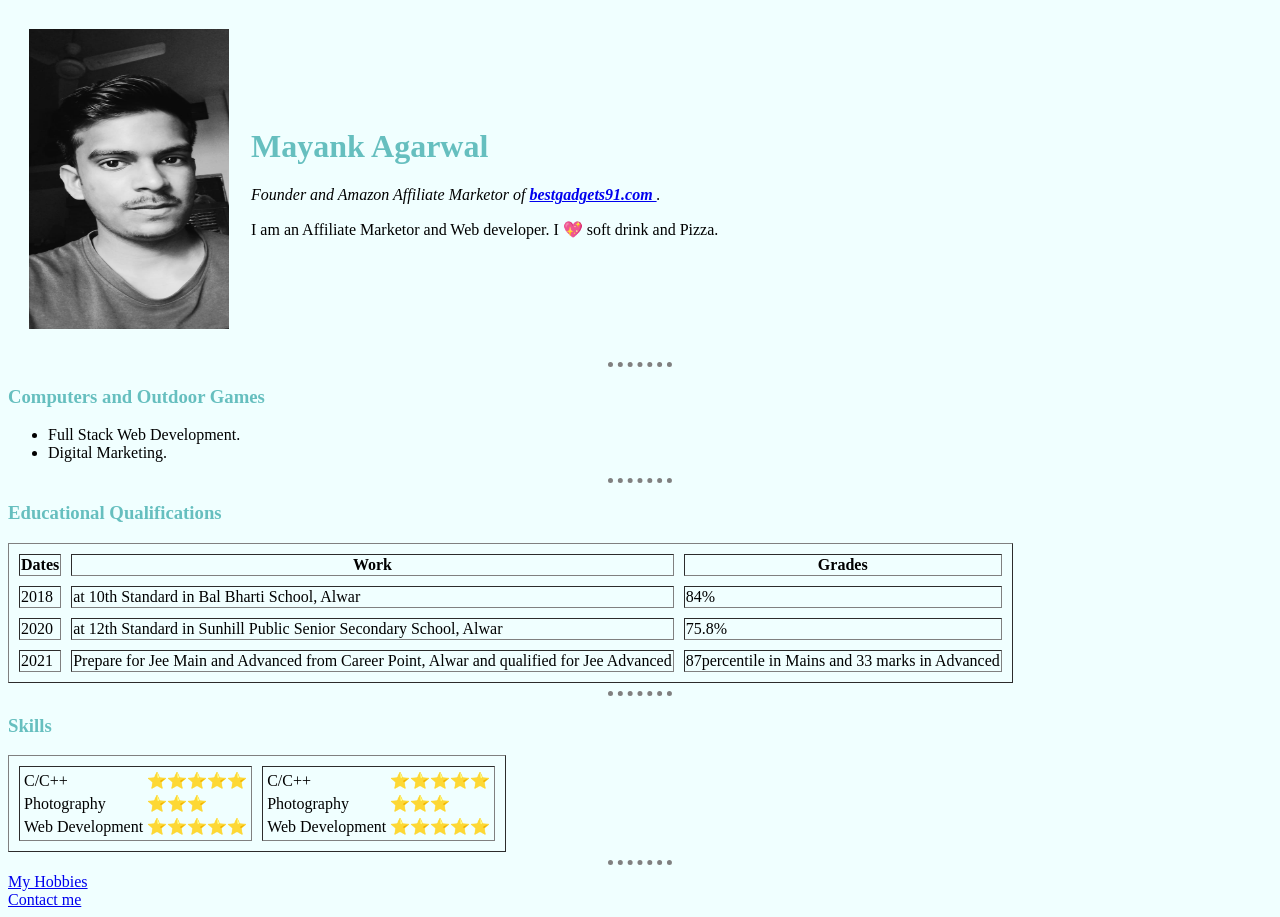
<file: index.html>
<!DOCTYPE html>
<html lang="en">
<head>
    <meta charset="UTF-8">
    <meta http-equiv="X-UA-Compatible" content="IE=edge">
    <meta name="viewport" content="width=device-width, initial-scale=1.0">
    <title>Mayank's Personal website</title>
    <link rel="stylesheet" href="Css/styles.css">
</head>
<body>
    <table cellspacing="20">
        <tr>
            <td><img width ="200" height="300" src="Mayank profile image.jpg" alt="This is an image"></td>
            <td><h1>Mayank Agarwal</h1>
           <p><em>Founder and Amazon Affiliate Marketor of <strong><a href="https://www.bestgadgets91.com">bestgadgets91.com </a> </strong>.</em></p>
            <p>I am an Affiliate Marketor and Web developer. I 💖 soft drink and Pizza.</p></td>
        </tr>
    </table>
    <hr>
    <h3>Computers and Outdoor Games</h3>
    <ul>
        <li>Full Stack Web Development.</li>
        <li>Digital Marketing.</li>
    </ul>
    <hr>
    <h3>Educational Qualifications</h3>
    <table border="1" cellspacing="10">
      <thead>
        <tr>
        <th>Dates</th>
        <th>Work</th>
        <th>Grades</th>
        </tr>
      </thead>
      <tbody>
        <tr>
            <td>2018</td>
            <td>at 10th Standard in Bal Bharti School, Alwar</td>
            <td>84%</td>
        </tr>
        <tr>
            <td>2020</td>
            <td>at 12th Standard in Sunhill Public Senior Secondary School, Alwar</td>
            <td>75.8%</td>
        </tr>
        <tr>
            <td>2021</td>
            <td>Prepare for Jee Main and Advanced from Career Point, Alwar and qualified for  Jee Advanced</td>
            <td>87percentile in Mains and 33 marks in Advanced</td>
        </tr>
      </tbody>
    </table>
    <hr>
    <h3>Skills</h3>
    <table border="1" cellspacing="10">
        <tr>
            <td>
                <table>
                       <tr>
        <td>C/C++</td>
        <td>⭐⭐⭐⭐⭐</td>
       </tr>
        <tr>
            <td>Photography</td>
        <td>⭐⭐⭐</td>
       </tr>
       <tr>
        <td>Web Development</td>
        <td>⭐⭐⭐⭐⭐</td>
       </tr>
    </table>
    </td>
    <td>
        <table>
            <tr>
                <td>C/C++</td>
                <td>⭐⭐⭐⭐⭐</td>
               </tr>
                <tr>
                    <td>Photography</td>
                <td>⭐⭐⭐</td>
               </tr>
               <tr>
                <td>Web Development</td>
                <td>⭐⭐⭐⭐⭐</td>
               </tr>
        </table>
    </td>
    </tr>
    </table>
    <hr>
<a href="hobbies.html">My Hobbies</a>
<br>
<a href="Contact-me.html">Contact me</a>

</body>
</html>
</file>
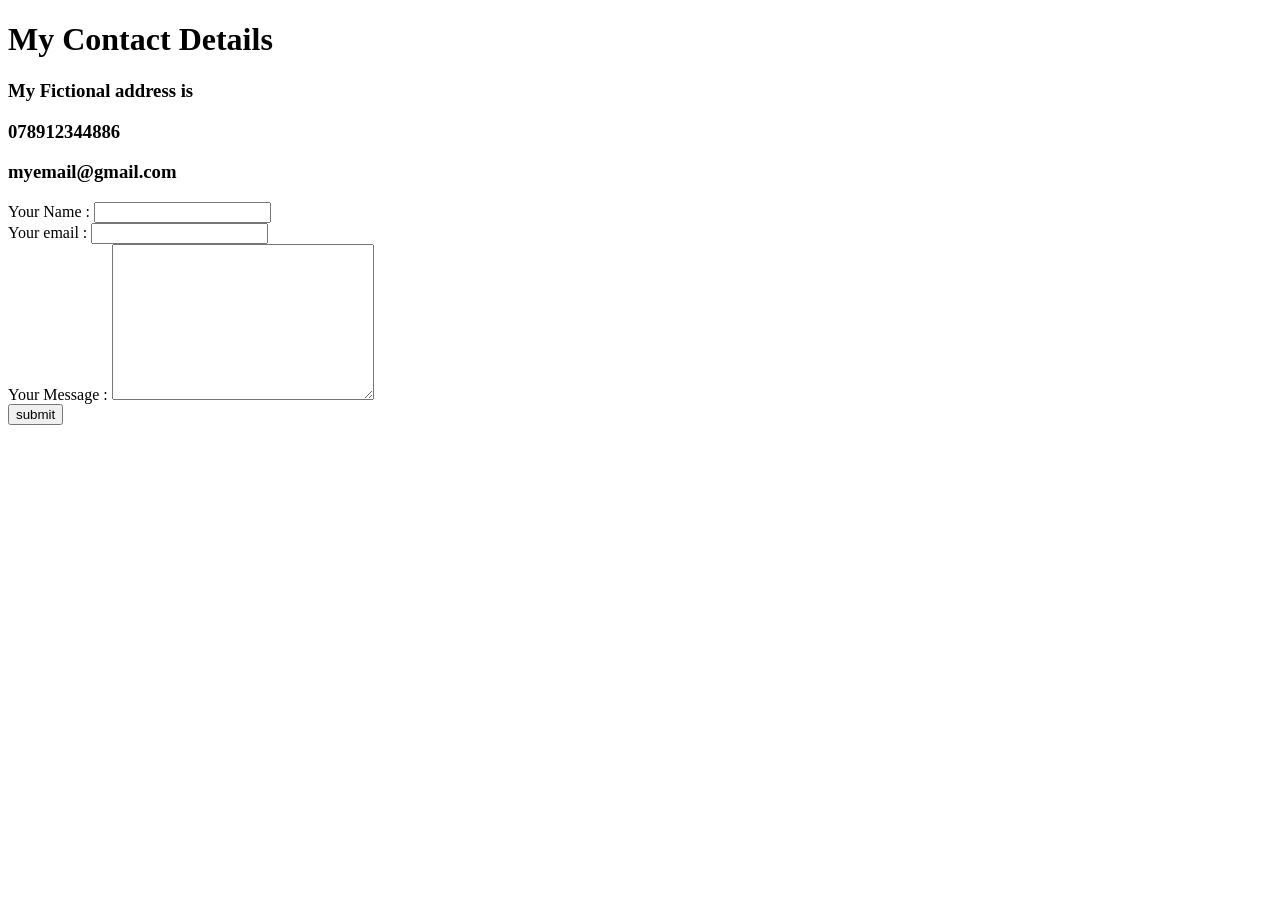
<file: Contact-me.html>
<!DOCTYPE html>
<html lang="en">
<head>
    <meta charset="UTF-8">
    <meta http-equiv="X-UA-Compatible" content="IE=edge">
    <meta name="viewport" content="width=device-width, initial-scale=1.0">
    <title>Contact me</title>
</head>
<body>
    <h1>My Contact Details</h1>
    <h3>My Fictional address is </h3>
    <h3>078912344886</h3>
    <h3>myemail@gmail.com</h3>
    <form action="mailto:scientistmayankagarwal1@gmail.com" method="post" enctype="text/plain">
        <label> Your Name : <input type="text" name="name" id="name"></label><br>
         <label>Your email : <input type="email" name="email" id="email"></label><br>
         <label>Your Message : <textarea name="Message" id="Message" cols="30" rows="10"></textarea></label><br>
        <label><input type="submit" value="submit"></label>  
    </form>
</body>
</html>
</file>
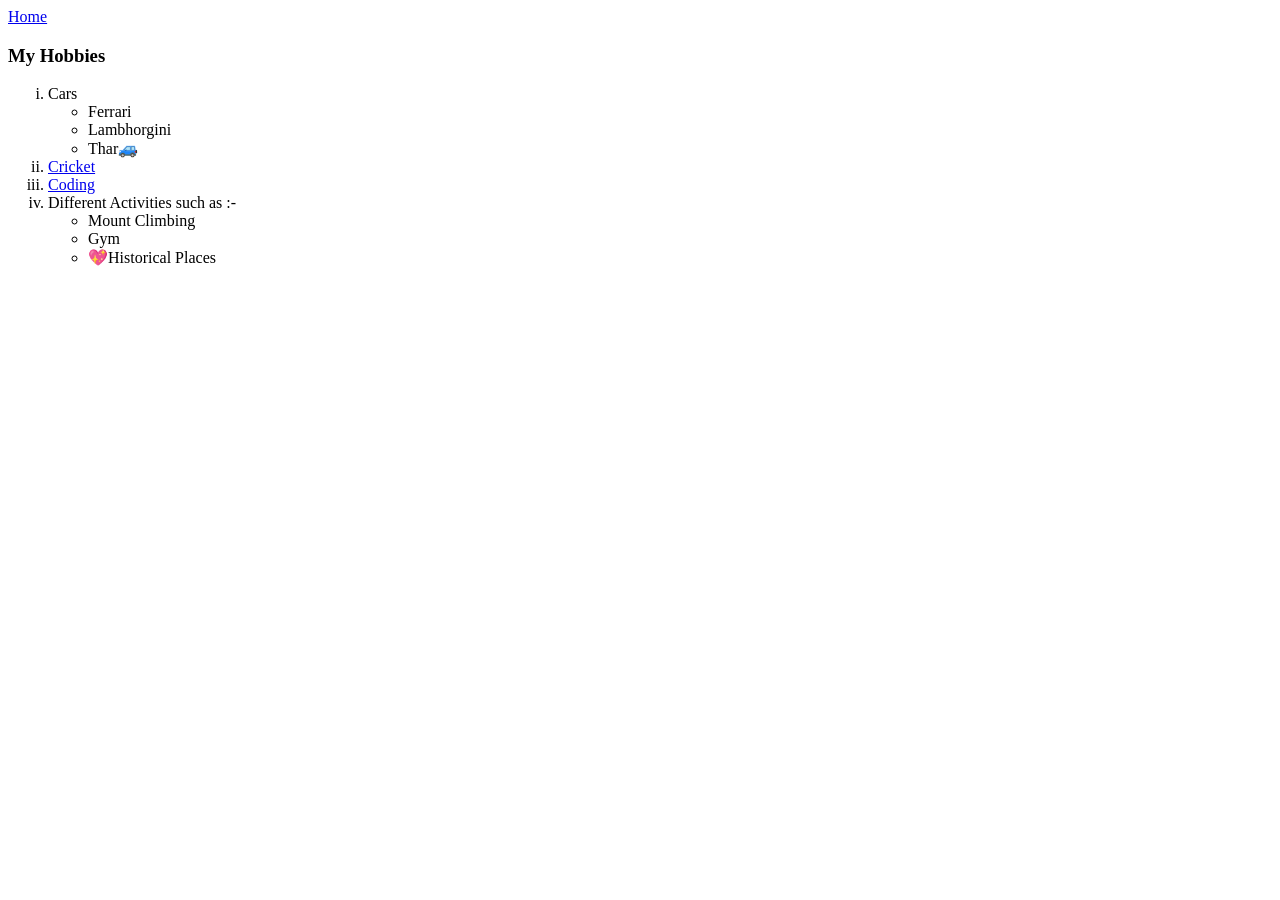
<file: hobbies.html>
<!DOCTYPE html>
<html lang="en">
<head>
    <meta charset="UTF-8">
    <meta http-equiv="X-UA-Compatible" content="IE=edge">
    <meta name="viewport" content="width=device-width, initial-scale=1.0">
    <title>Angela Hobbies</title>
</head>
<body>
    <a href="index.html">Home</a>
    <h3> My Hobbies</h3>
    <ol type="i">
     <li>Cars</li>
     <ul>
        <li>Ferrari</li>
        <li>Lambhorgini</li>
        <li>Thar🚙</li>
     </ul>
     <li><a href="https://www.espncricinfo.com/">Cricket</a></li>
     <li><a href="https://try.codecademy.com/skill-path-code-foundations?utm_source=google&utm_medium=paid-search&utm_campaign=postclick&utm_content=path-code-foundations&utm_source=google&utm_medium=paid-search&utm_campaign=postclick&utm_content=path-code-foundations&gclid=Cj0KCQjw8uOWBhDXARIsAOxKJ2Ec9Wv9IxXT_ynGkD8LSQSUHCMbT_oXjpoLX9dvot8TJO61PjKZLSQaAt18EALw_wcB">Coding</a></li>
     <li>Different Activities such as :- </li>
     <ul>
        <li>Mount Climbing</li>
        <li>Gym</li>
        <li>💖Historical Places</li>
     </ul>
    </ol>
</body>
</html>
</file>
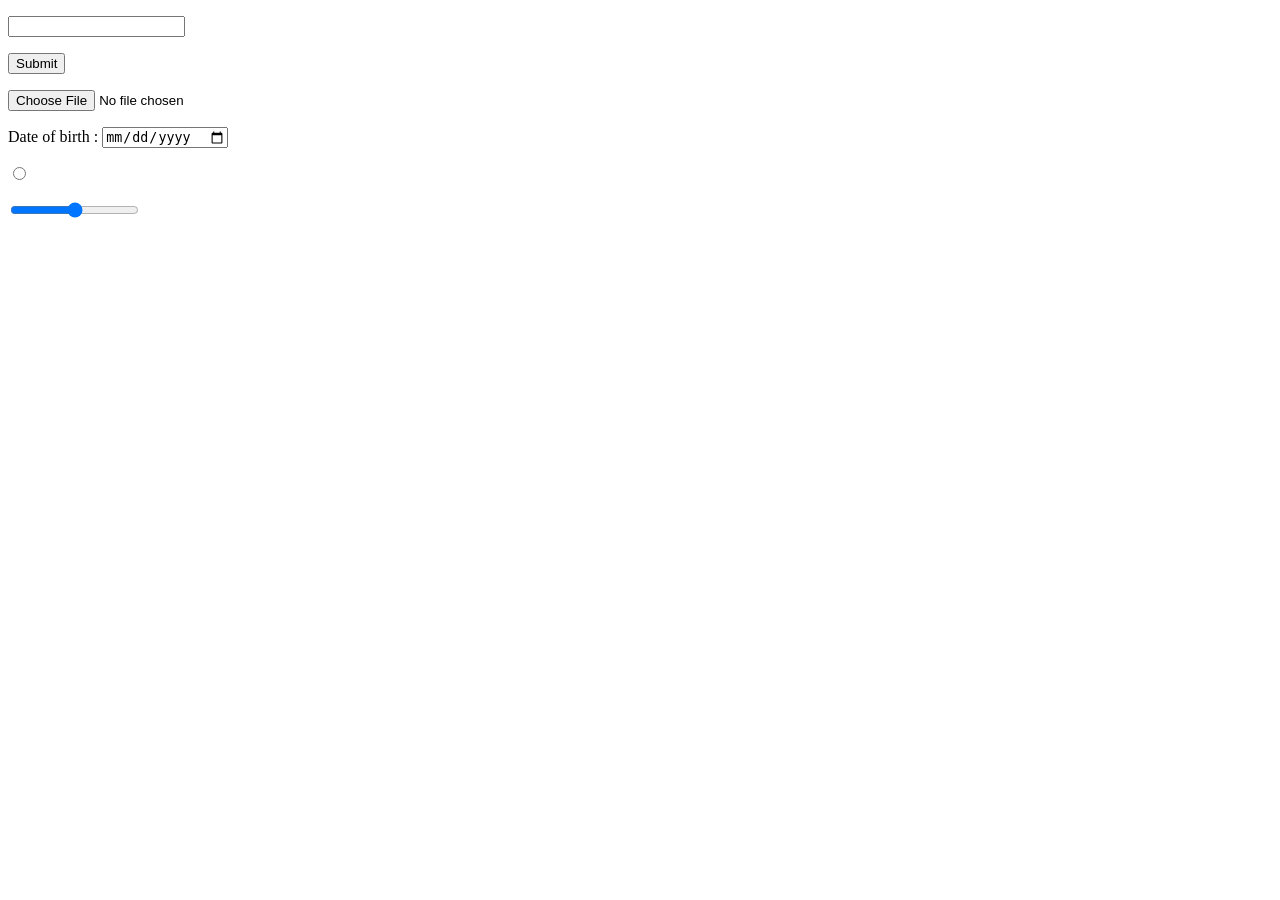
<file: inputs.html>
<!DOCTYPE html>
<html lang="en">
<head>
    <meta charset="UTF-8">
    <meta http-equiv="X-UA-Compatible" content="IE=edge">
    <meta name="viewport" content="width=device-width, initial-scale=1.0">
    <title>inputs html</title>
</head>
<body>
    <p><input type="text"></p>
    <p><input type="submit"></p>
    <p><input type="file"></p>
    <p>Date of birth : <input type="date"></p>
    <p><input type="radio"></p>
    <p><input type="range"></p>
</body>
</html>
</file>
<file: Css/styles.css>
body {
    background-color:azure;;
}
hr{
    border-style: none;
    border-top-style: dotted;
    border-color: grey;
    border-width: 5px;
    width: 5%;
}
h1{
    color:#66BFBF;
}
h3{
    color:#66BFBF;
}
</file>
